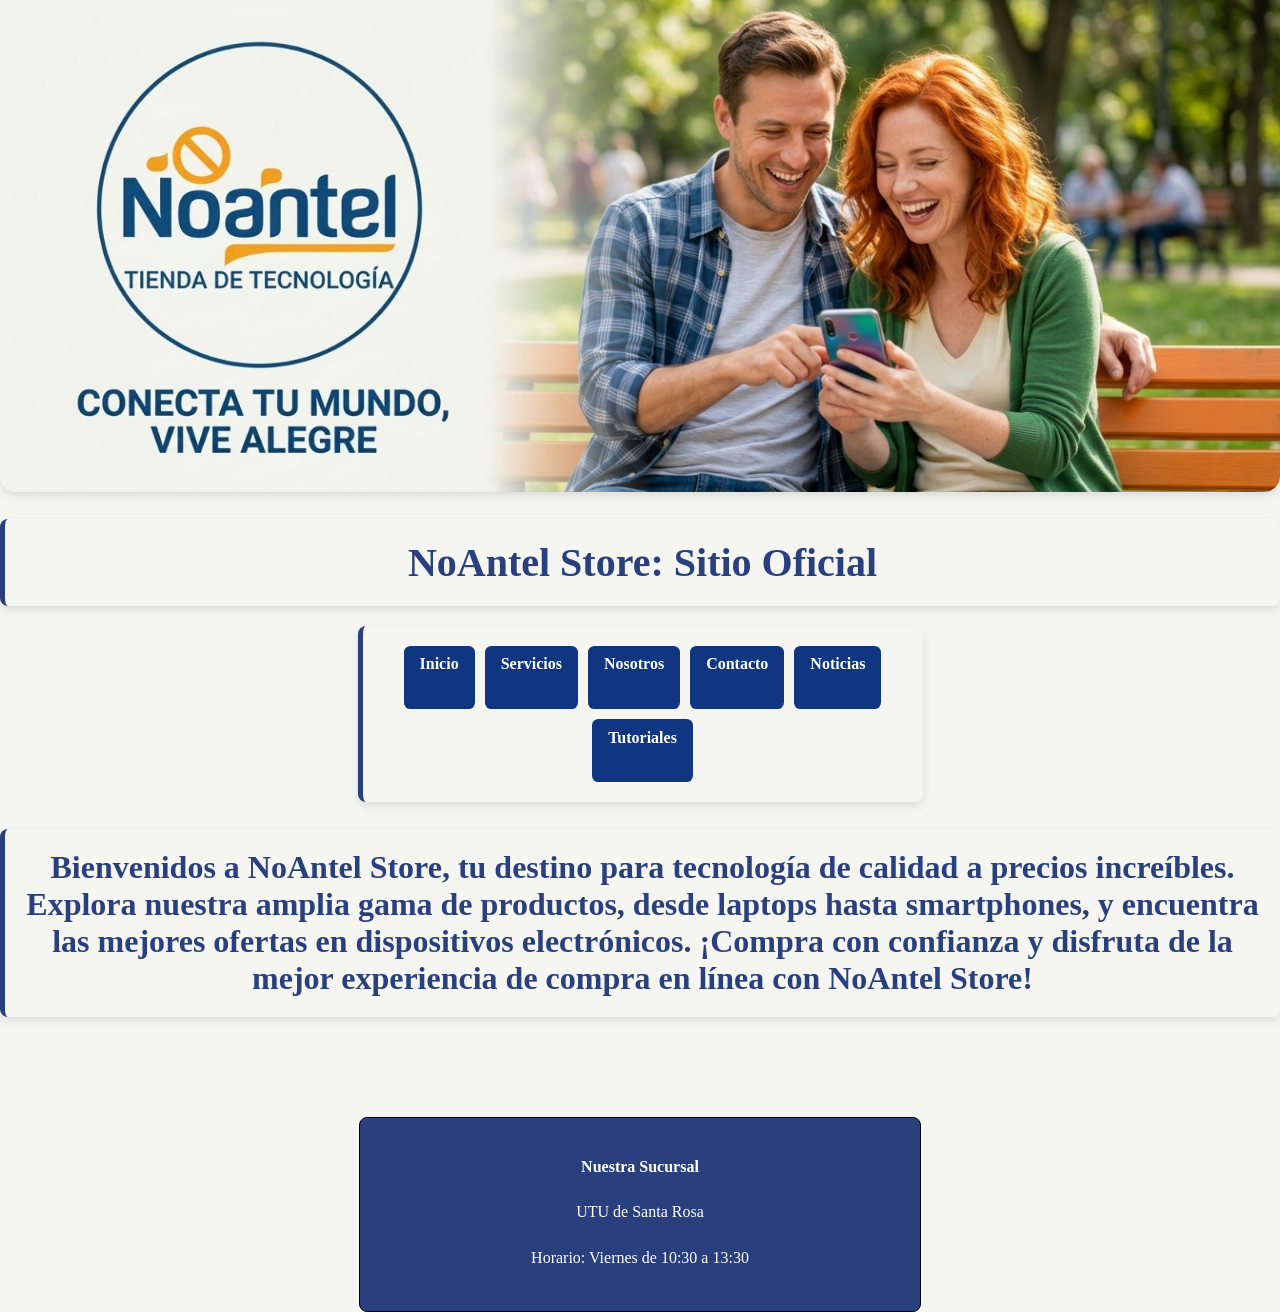
<file: Web/index.html>
<!DOCTYPE html>
<html lang="es">

<head>
    <link rel="icon" href="media/favicon.png" type="image/png">
    <link rel="stylesheet" href="css/styles.css">
    <meta name="viewport" content="width=device-width, initial-scale=1.0">
    <meta charset="UTF-8">
    <title>NoAntel</title>
</head>

<body>
    <header>
        <div class="header-top">
            <img src="media/banner.jpeg" alt="NoAntel Store" class="banner">
        </div>
        <h1 class="color-letra tarjeta">NoAntel Store: Sitio Oficial</h1>
        <nav class="tarjeta">
            <a class="boton" href="index.html">Inicio</a>
            <a class="boton" href="servicios.html">Servicios</a>
            <a class="boton" href="nosotros.html">Nosotros</a>
            <a class="boton" href="contacto.html">Contacto</a>
            <a class="boton" href="noticias.html">Noticias</a>
            <a class="boton" href="tutoriales.html">Tutoriales</a>
        </nav>
        <h2 class="color-letra tarjeta">Bienvenidos a NoAntel Store, tu destino para tecnología de calidad a precios
            increíbles. Explora nuestra amplia gama de productos, desde laptops hasta smartphones, y encuentra las
            mejores ofertas en dispositivos electrónicos. ¡Compra con confianza y disfruta de la mejor experiencia de
            compra en línea con NoAntel Store!</h2>
    </header>
    <main></main>
    <footer>
        <p class="color-footer"><strong>Nuestra Sucursal</strong></p>
        <p class="color-footer">UTU de Santa Rosa</p>
        <p class="color-footer">Horario: Viernes de 10:30 a 13:30</p>
    </footer>
</body>

</html>
</file>
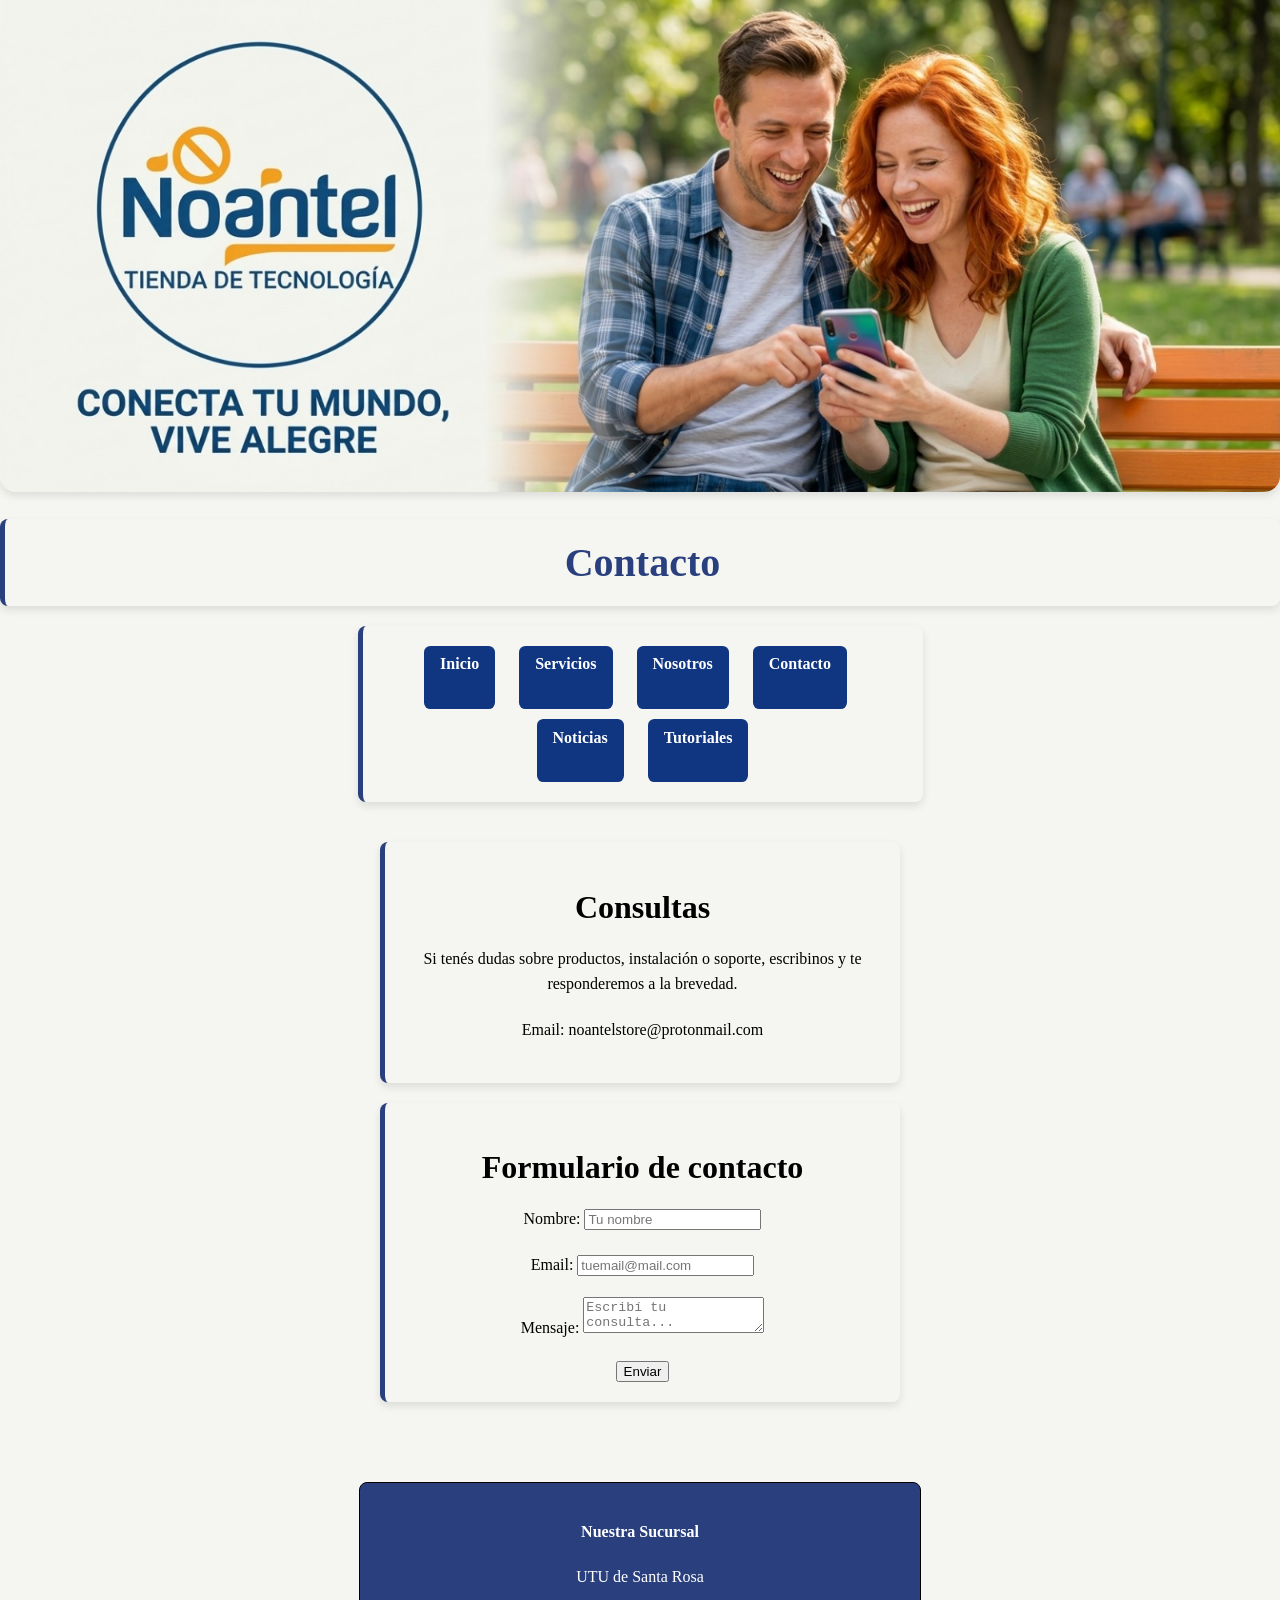
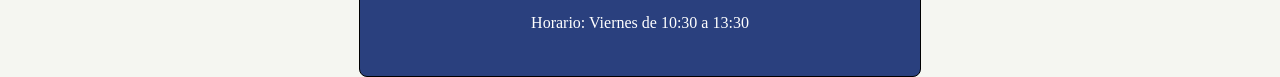
<file: Web/contacto.html>
<!DOCTYPE html>
<html lang="es">
<head>
    <link rel="icon" href="media/favicon.png" type="image/png">
    <link rel="stylesheet" href="css/styles.css">
    <meta name="viewport" content="width=device-width, initial-scale=1.0">
    <meta charset="UTF-8">
    <title>Contacto - NoAntel</title>
</head>
<body>
    <header>
        <div class="header-top">
            <img src="media/banner.jpeg" alt="NoAntel Store" class="banner">
        </div>
        <h1 class="color-letra tarjeta">Contacto</h1>
    </header>
    <nav class="tarjeta">
        <a class="boton" href="index.html"> Inicio </a> &nbsp; 
        <a class="boton" href="servicios.html"> Servicios </a> &nbsp;
        <a class="boton" href="nosotros.html"> Nosotros </a> &nbsp;
        <a class="boton" href="contacto.html"> Contacto </a> &nbsp;
        <a class="boton" href="noticias.html"> Noticias </a> &nbsp;
        <a class="boton" href="tutoriales.html"> Tutoriales </a>
    </nav>
    <main>
        <div class="tarjeta">
            <h2>Consultas</h2>
            <p>Si tenés dudas sobre productos, instalación o soporte, escribinos y te responderemos a la brevedad.</p>
            <p>Email: noantelstore@protonmail.com</p>
        </div>
        <div class="tarjeta">
            <h2>Formulario de contacto</h2>
            <form name="contacto" action="/gracias">
                <p>
                    <label for="nombre">Nombre:</label>
                    <input id="nombre" name="nombre" type="text" placeholder="Tu nombre" required>
                </p>
                <p>
                    <label for="correo">Email:</label>
                    <input id="correo" name="correo" type="email" placeholder="tuemail@mail.com" required>
                </p>
                <p>
                    <label for="mensaje">Mensaje:</label>
                    <textarea id="mensaje" name="mensaje"placeholder="Escribí tu consulta..." required></textarea>
                </p>
                <button type="submit">Enviar</button>
            </form>
        </div>
    </main>

    <footer>
        <p class="color-footer"><strong>Nuestra Sucursal</strong></p>
        <p class="color-footer">UTU de Santa Rosa</p>
        <p class="color-footer">Horario: Viernes de 10:30 a 13:30</p>
    </footer>
        
</body>
</html>
</file>
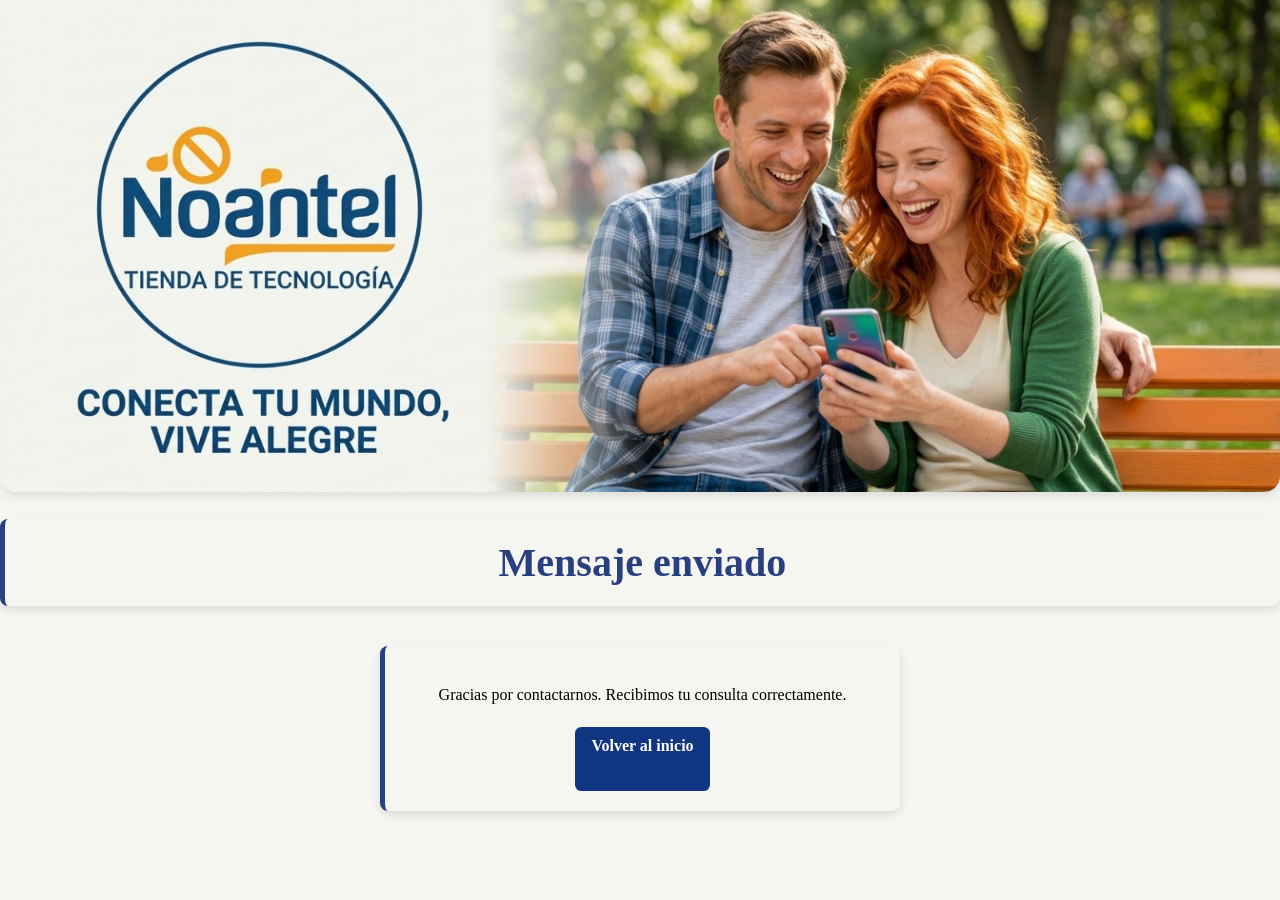
<file: Web/gracias.html>
<!DOCTYPE html>
<html lang="es">
<head>
    <meta charset="UTF-8">
    <meta name="viewport" content="width=device-width, initial-scale=1.0">
    <link rel="icon" href="media/favicon.png" type="image/png">
    <link rel="stylesheet" href="css/styles.css">
    <title>Mensaje enviado - NoAntel</title>
</head>
<body>
    <header>
        <div class="header-top">
            <img src="media/banner.jpeg" alt="NoAntel Store" class="banner">
        </div>
        <h1 class="color-letra tarjeta">Mensaje enviado</h1>
    </header>
    <main>
        <div class="tarjeta">
            <p>Gracias por contactarnos. Recibimos tu consulta correctamente.</p>
            <a class="boton" href="index.html">Volver al inicio</a>
        </div>
    </main>
</body>
</html>
</file>
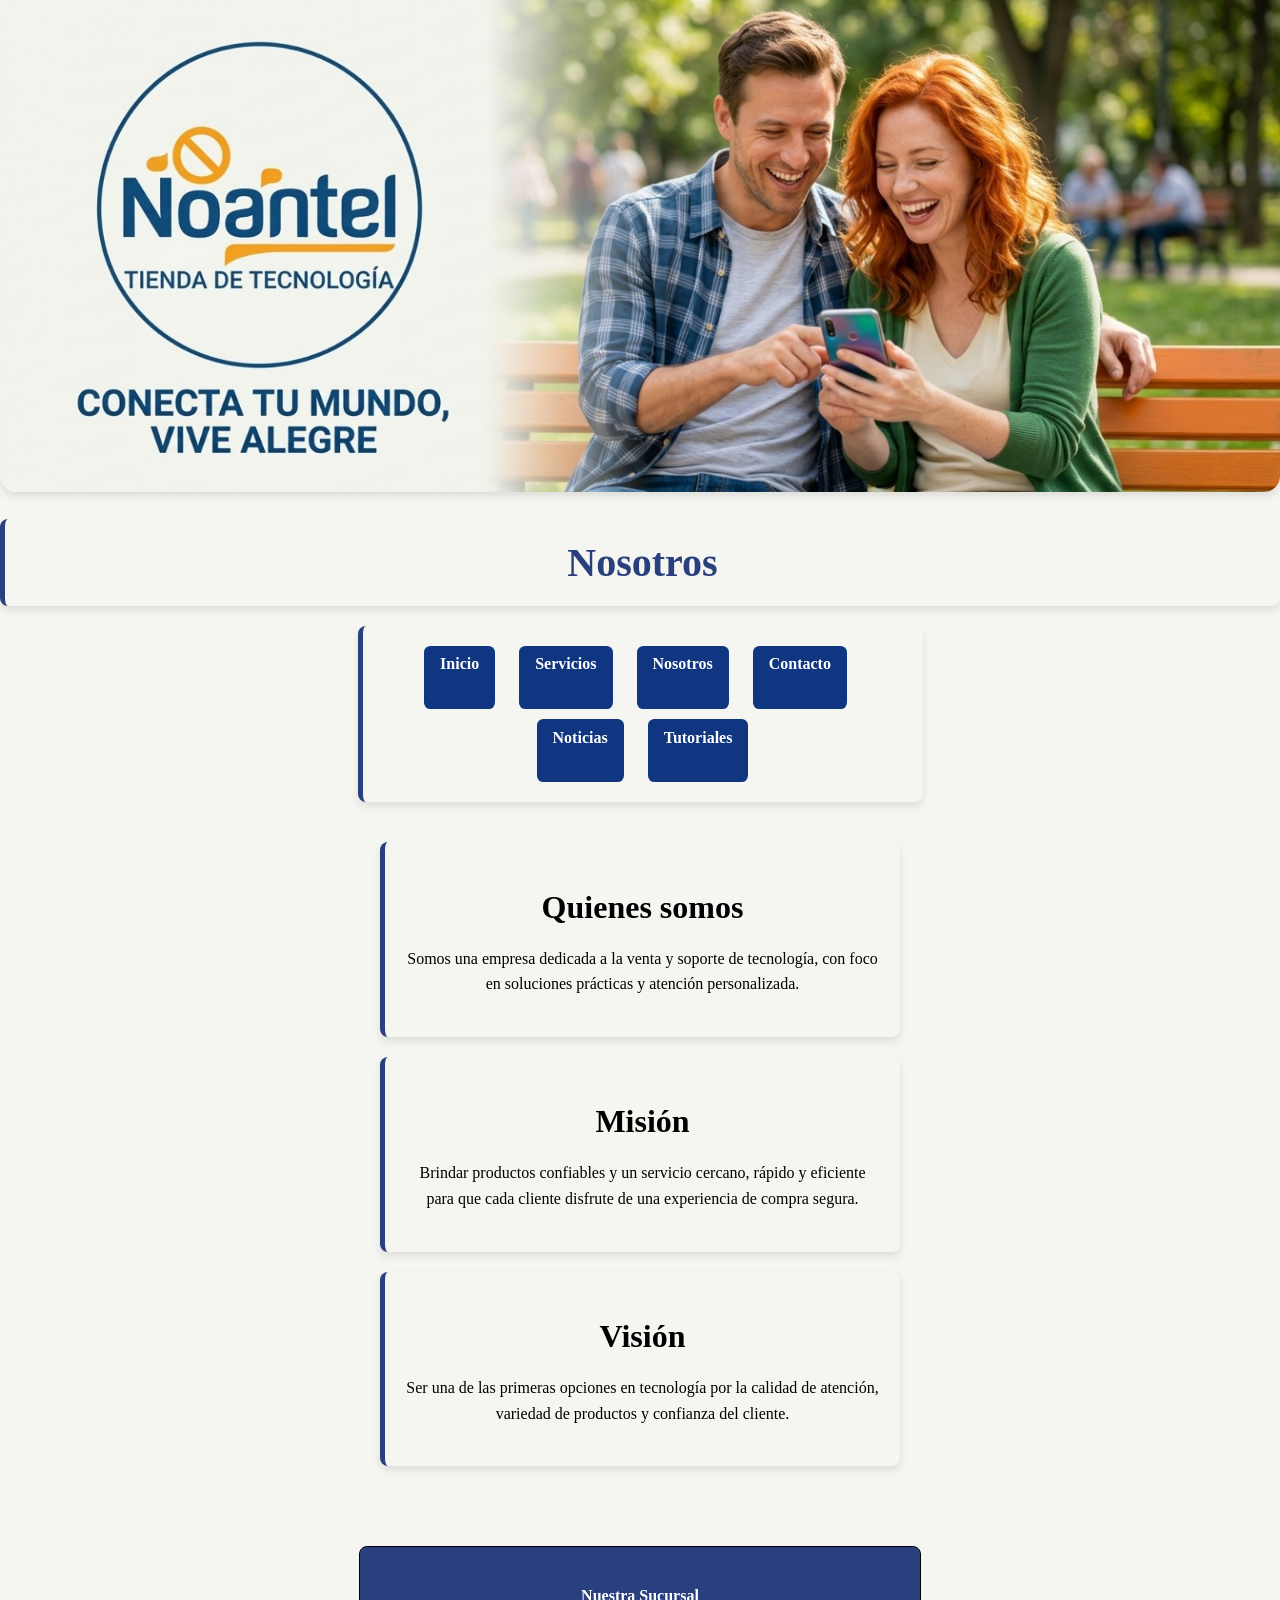
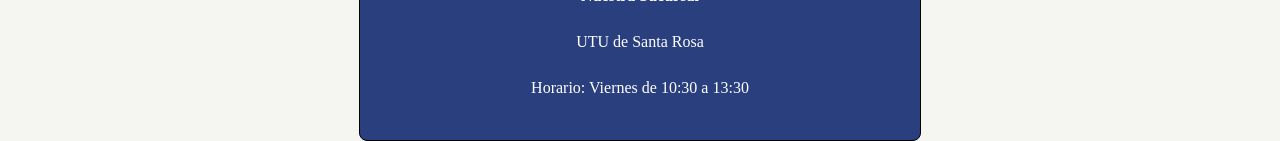
<file: Web/nosotros.html>
<!DOCTYPE html>
<html lang="es">
<head>
    <link rel="icon" href="media/favicon.png" type="image/png">
    <link rel="stylesheet" href="css/styles.css">
    <meta name="viewport" content="width=device-width, initial-scale=1.0">
    <meta charset="UTF-8">
    <title>Nosotros - NoAntel</title>
</head>
<body>
    <header>
        <div class="header-top">
            <img src="media/banner.jpeg" alt="NoAntel Store" class="banner">
        </div>
        <h1 class="color-letra tarjeta">Nosotros</h1>
    </header>
    <nav class="tarjeta">
        <a class="boton" href="index.html"> Inicio </a> &nbsp; 
        <a class="boton" href="servicios.html"> Servicios </a> &nbsp;
        <a class="boton" href="nosotros.html"> Nosotros </a> &nbsp;
        <a class="boton" href="contacto.html"> Contacto </a> &nbsp;
        <a class="boton" href="noticias.html"> Noticias </a> &nbsp;
        <a class="boton" href="tutoriales.html"> Tutoriales </a>
    </nav>
    <main>
        <div class="tarjeta">
            <h2>Quienes somos</h2>
            <p>Somos una empresa dedicada a la venta y soporte de tecnología, con foco en soluciones prácticas y atención personalizada.</p>
        </div>
        <div class="tarjeta">
            <h2>Misión</h2>
            <p>Brindar productos confiables y un servicio cercano, rápido y eficiente para que cada cliente disfrute de una experiencia de compra segura.</p>
        </div>
        <div class="tarjeta">
            <h2>Visión</h2>
            <p>Ser una de las primeras opciones en tecnología por la calidad de atención, variedad de productos y confianza del cliente.</p>
        </div>
    </main>
    <footer>
        <p class="color-footer"><strong>Nuestra Sucursal</strong></p>
        <p class="color-footer">UTU de Santa Rosa</p>
        <p class="color-footer">Horario: Viernes de 10:30 a 13:30</p>
    </footer>
</body>
</html>
</file>
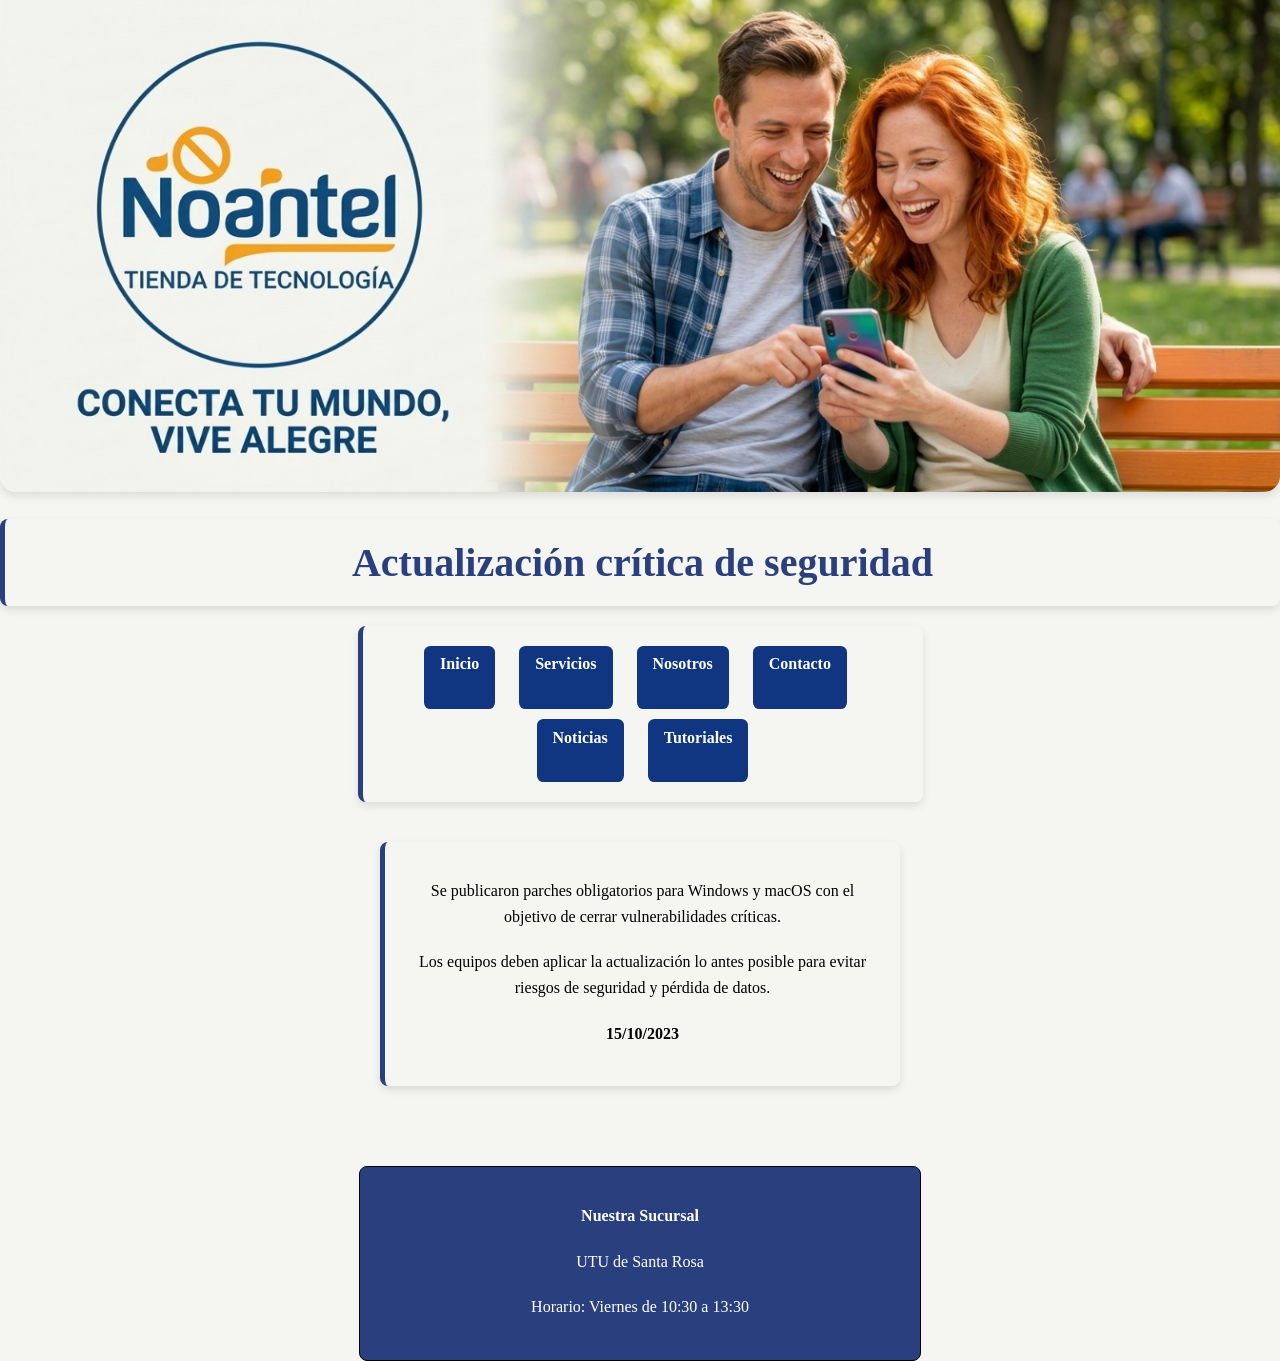
<file: Web/noticia-seguridad.html>
<!DOCTYPE html>
<html lang="es">
<head>
    <link rel="icon" href="media/favicon.png" type="image/png">
    <link rel="stylesheet" href="css/styles.css">
    <meta name="viewport" content="width=device-width, initial-scale=1.0">
    <meta charset="UTF-8">
    <title>Noticia de seguridad - NoAntel</title>
</head>
<body>
    <header>
        <div class="header-top">
            <img src="media/banner.jpeg" alt="NoAntel Store" class="banner">
        </div>
        <h1 class="color-letra tarjeta">Actualización crítica de seguridad</h1>
    </header>
    <nav class="tarjeta">
        <a class="boton" href="index.html"> Inicio </a> &nbsp; 
        <a class="boton" href="servicios.html"> Servicios </a> &nbsp;
        <a class="boton" href="nosotros.html"> Nosotros </a> &nbsp;
        <a class="boton" href="contacto.html"> Contacto </a> &nbsp;
        <a class="boton" href="noticias.html"> Noticias </a> &nbsp;
        <a class="boton" href="tutoriales.html"> Tutoriales </a>
    </nav>
    <main>
        <div class="tarjeta">
            <p>Se publicaron parches obligatorios para Windows y macOS con el objetivo de cerrar vulnerabilidades críticas.</p>
            <p>Los equipos deben aplicar la actualización lo antes posible para evitar riesgos de seguridad y pérdida de datos.</p>
            <p><strong>15/10/2023</strong></p>
        </div>
    </main>
    <footer>
        <p class="color-footer"><strong>Nuestra Sucursal</strong></p>
        <p class="color-footer">UTU de Santa Rosa</p>
        <p class="color-footer">Horario: Viernes de 10:30 a 13:30</p>
    </footer>
</body>
</html>
</file>
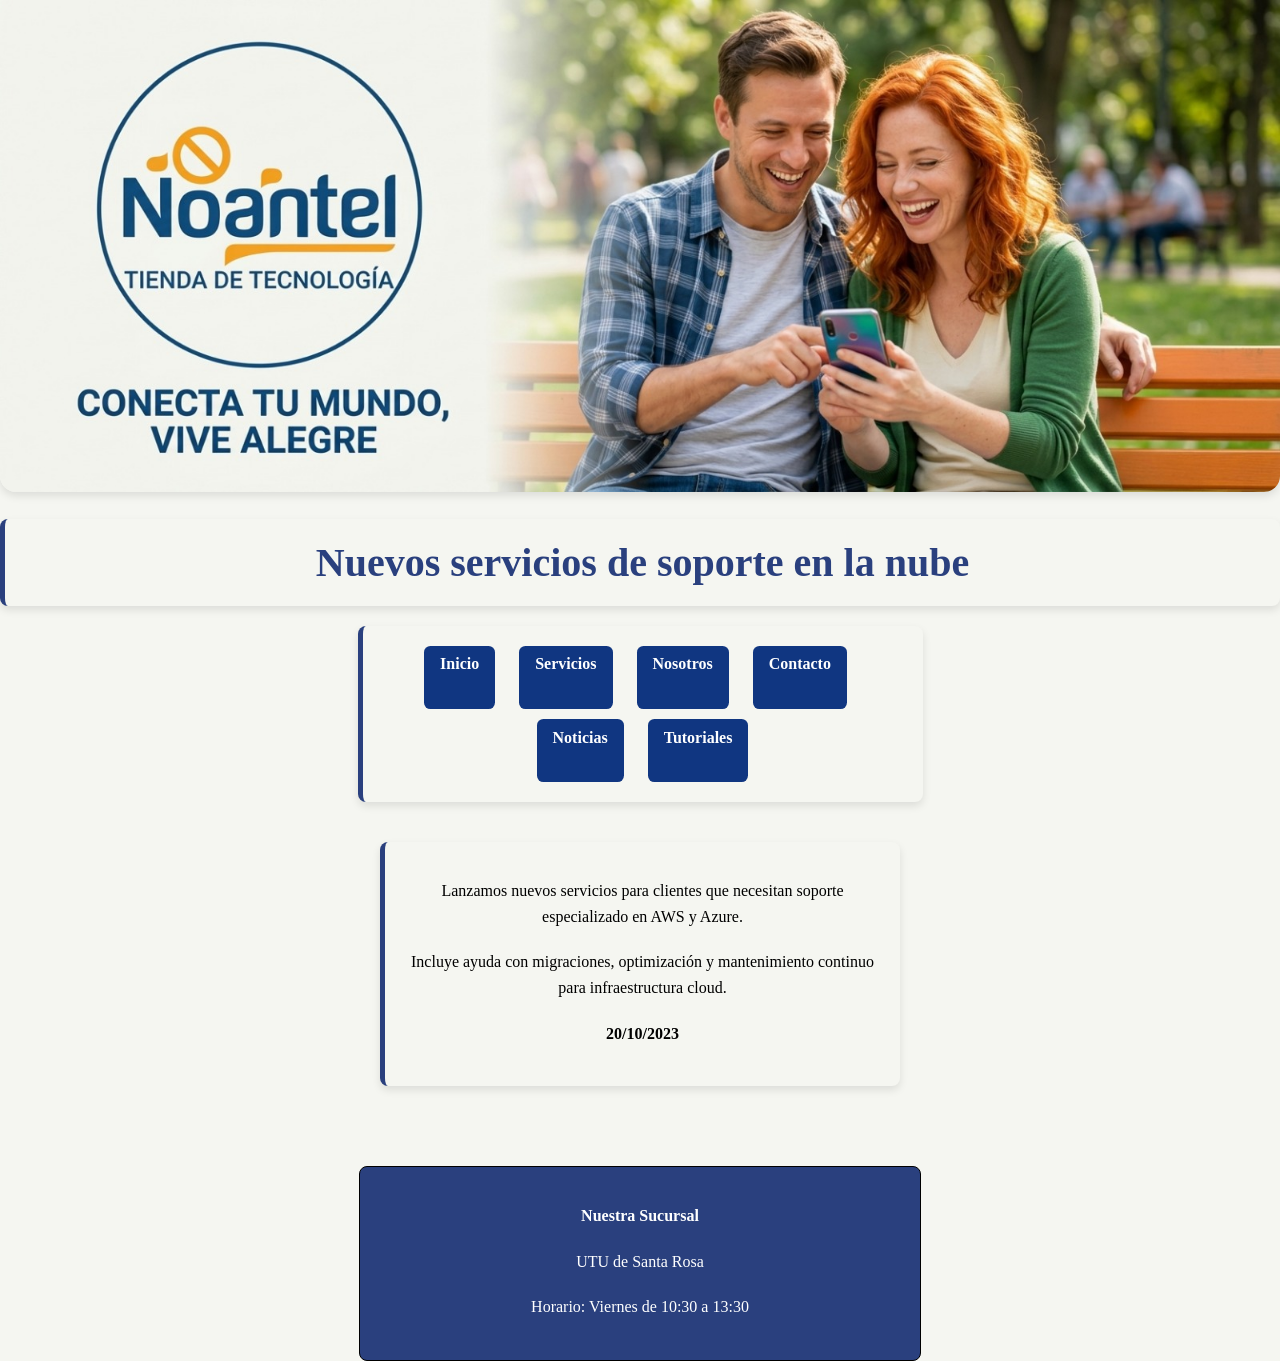
<file: Web/noticia-soporte-nube.html>
<!DOCTYPE html>
<html lang="es">
<head>
    <link rel="icon" href="media/favicon.png" type="image/png">
    <link rel="stylesheet" href="css/styles.css">
    <meta name="viewport" content="width=device-width, initial-scale=1.0">
    <meta charset="UTF-8">
    <title>Soporte en la nube - NoAntel</title>
</head>
<body>
    <header>
        <div class="header-top">
            <img src="media/banner.jpeg" alt="NoAntel Store" class="banner">
        </div>
        <h1 class="color-letra tarjeta">Nuevos servicios de soporte en la nube</h1>
    </header>
    <nav class="tarjeta">
        <a class="boton" href="index.html"> Inicio </a> &nbsp; 
        <a class="boton" href="servicios.html"> Servicios </a> &nbsp;
        <a class="boton" href="nosotros.html"> Nosotros </a> &nbsp;
        <a class="boton" href="contacto.html"> Contacto </a> &nbsp;
        <a class="boton" href="noticias.html"> Noticias </a> &nbsp;
        <a class="boton" href="tutoriales.html"> Tutoriales </a>
    </nav>
    <main>
        <div class="tarjeta">
            <p>Lanzamos nuevos servicios para clientes que necesitan soporte especializado en AWS y Azure.</p>
            <p>Incluye ayuda con migraciones, optimización y mantenimiento continuo para infraestructura cloud.</p>
            <p><strong>20/10/2023</strong></p>
        </div>
    </main>
    <footer>
        <p class="color-footer"><strong>Nuestra Sucursal</strong></p>
        <p class="color-footer">UTU de Santa Rosa</p>
        <p class="color-footer">Horario: Viernes de 10:30 a 13:30</p>
    </footer>
</body>
</html>
</file>
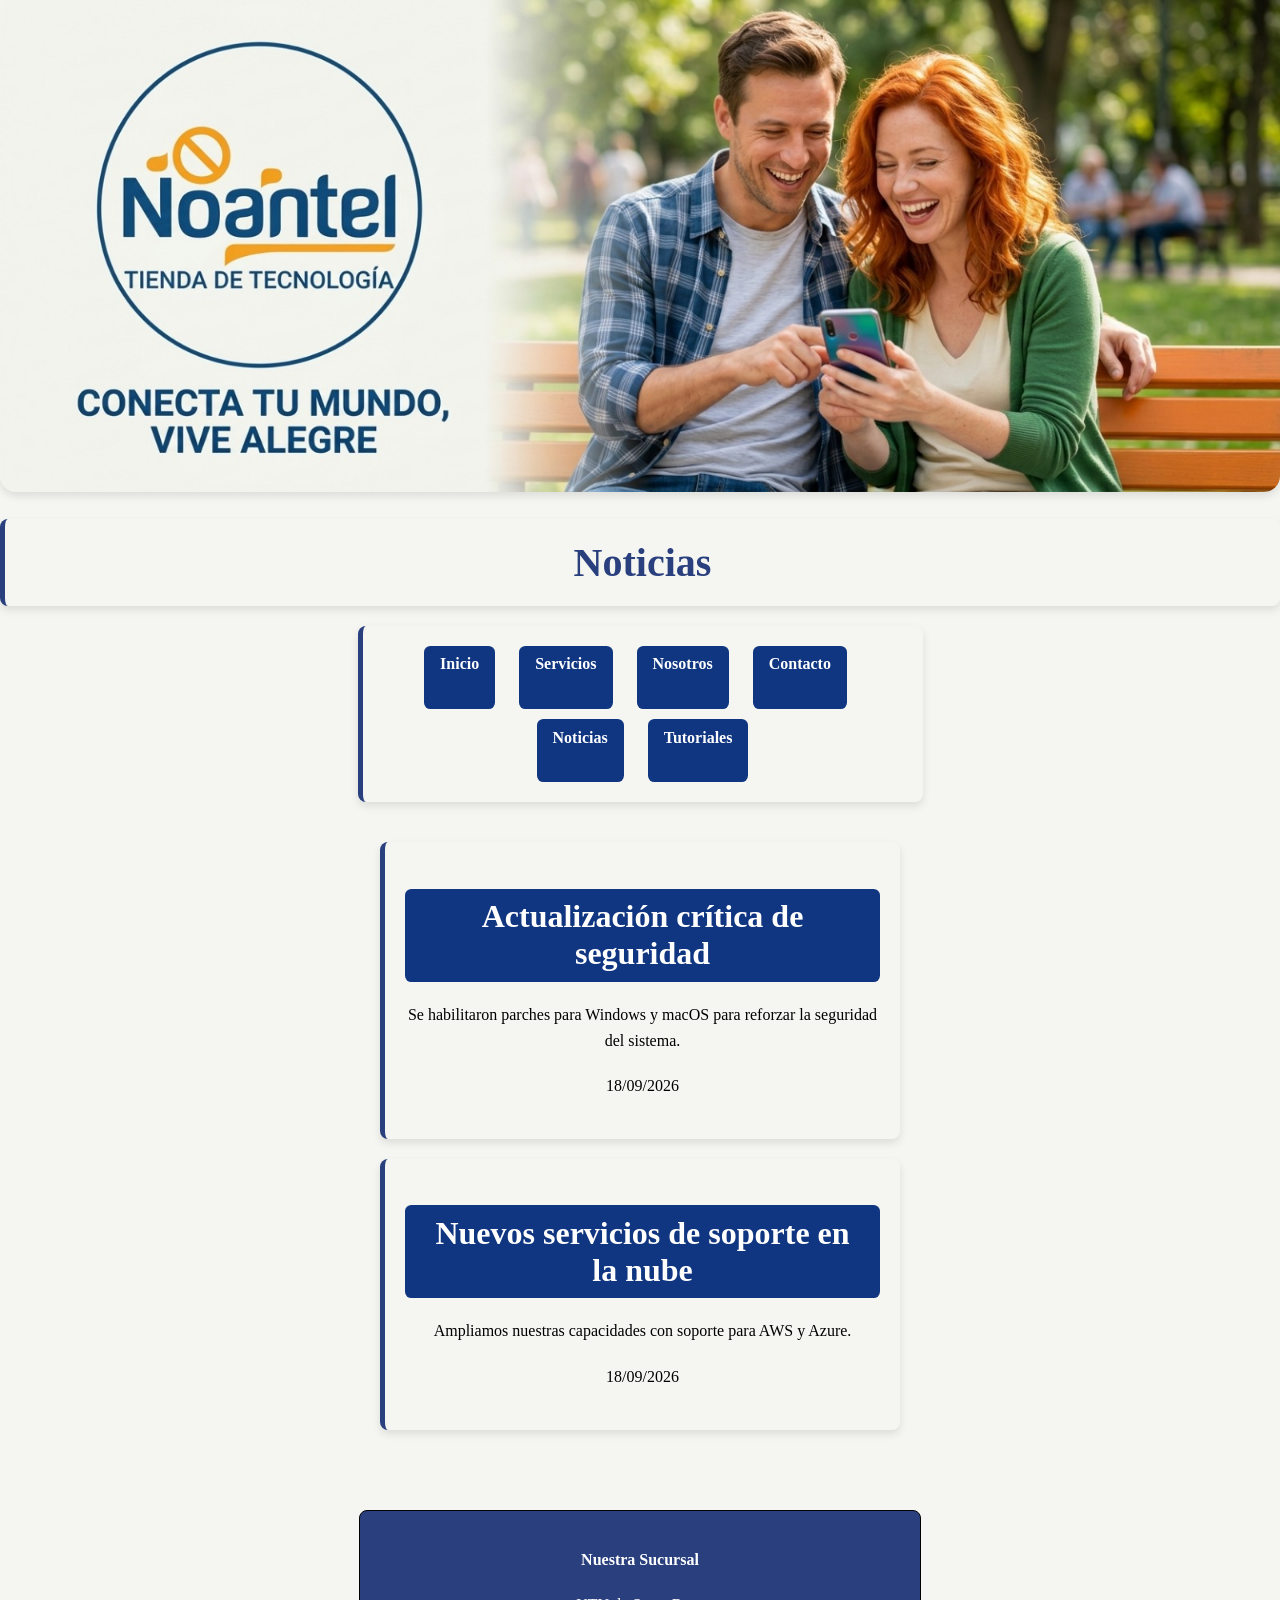
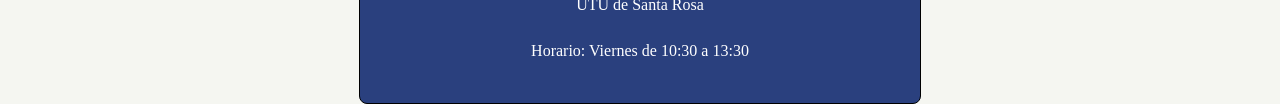
<file: Web/noticias.html>
<!DOCTYPE html>
<html lang="es">
<head>
    <link rel="icon" href="media/favicon.png" type="image/png">
    <link rel="stylesheet" href="css/styles.css">
    <meta name="viewport" content="width=device-width, initial-scale=1.0">
    <meta charset="UTF-8">
    <title>Noticias - NoAntel</title>
</head>
<body>
    <header>
        <div class="header-top">
            <img src="media/banner.jpeg" alt="NoAntel Store" class="banner">
        </div>
        <h1 class="color-letra tarjeta">Noticias</h1>
    </header>
    <nav class="tarjeta">
        <a class="boton" href="index.html"> Inicio </a> &nbsp; 
        <a class="boton" href="servicios.html"> Servicios </a> &nbsp;
        <a class="boton" href="nosotros.html"> Nosotros </a> &nbsp;
        <a class="boton" href="contacto.html"> Contacto </a> &nbsp;
        <a class="boton" href="noticias.html"> Noticias </a> &nbsp;
        <a class="boton" href="tutoriales.html"> Tutoriales </a>
    </nav>
    <main>
        <div class="tarjeta">
            <h2><a class="boton" href="noticia-seguridad.html">Actualización crítica de seguridad</a></h2>
            <p>Se habilitaron parches para Windows y macOS para reforzar la seguridad del sistema.</p>
            <p>18/09/2026</p>
        </div>
        <div class="tarjeta">
            <h2><a class="boton" href="noticia-soporte-nube.html">Nuevos servicios de soporte en la nube</a></h2>
            <p>Ampliamos nuestras capacidades con soporte para AWS y Azure.</p>
            <p>18/09/2026</p>
        </div>
    </main>
    <footer>
        <p class="color-footer"><strong>Nuestra Sucursal</strong></p>
        <p class="color-footer">UTU de Santa Rosa</p>
        <p class="color-footer">Horario: Viernes de 10:30 a 13:30</p>
    </footer>
</body>
</html>
</file>
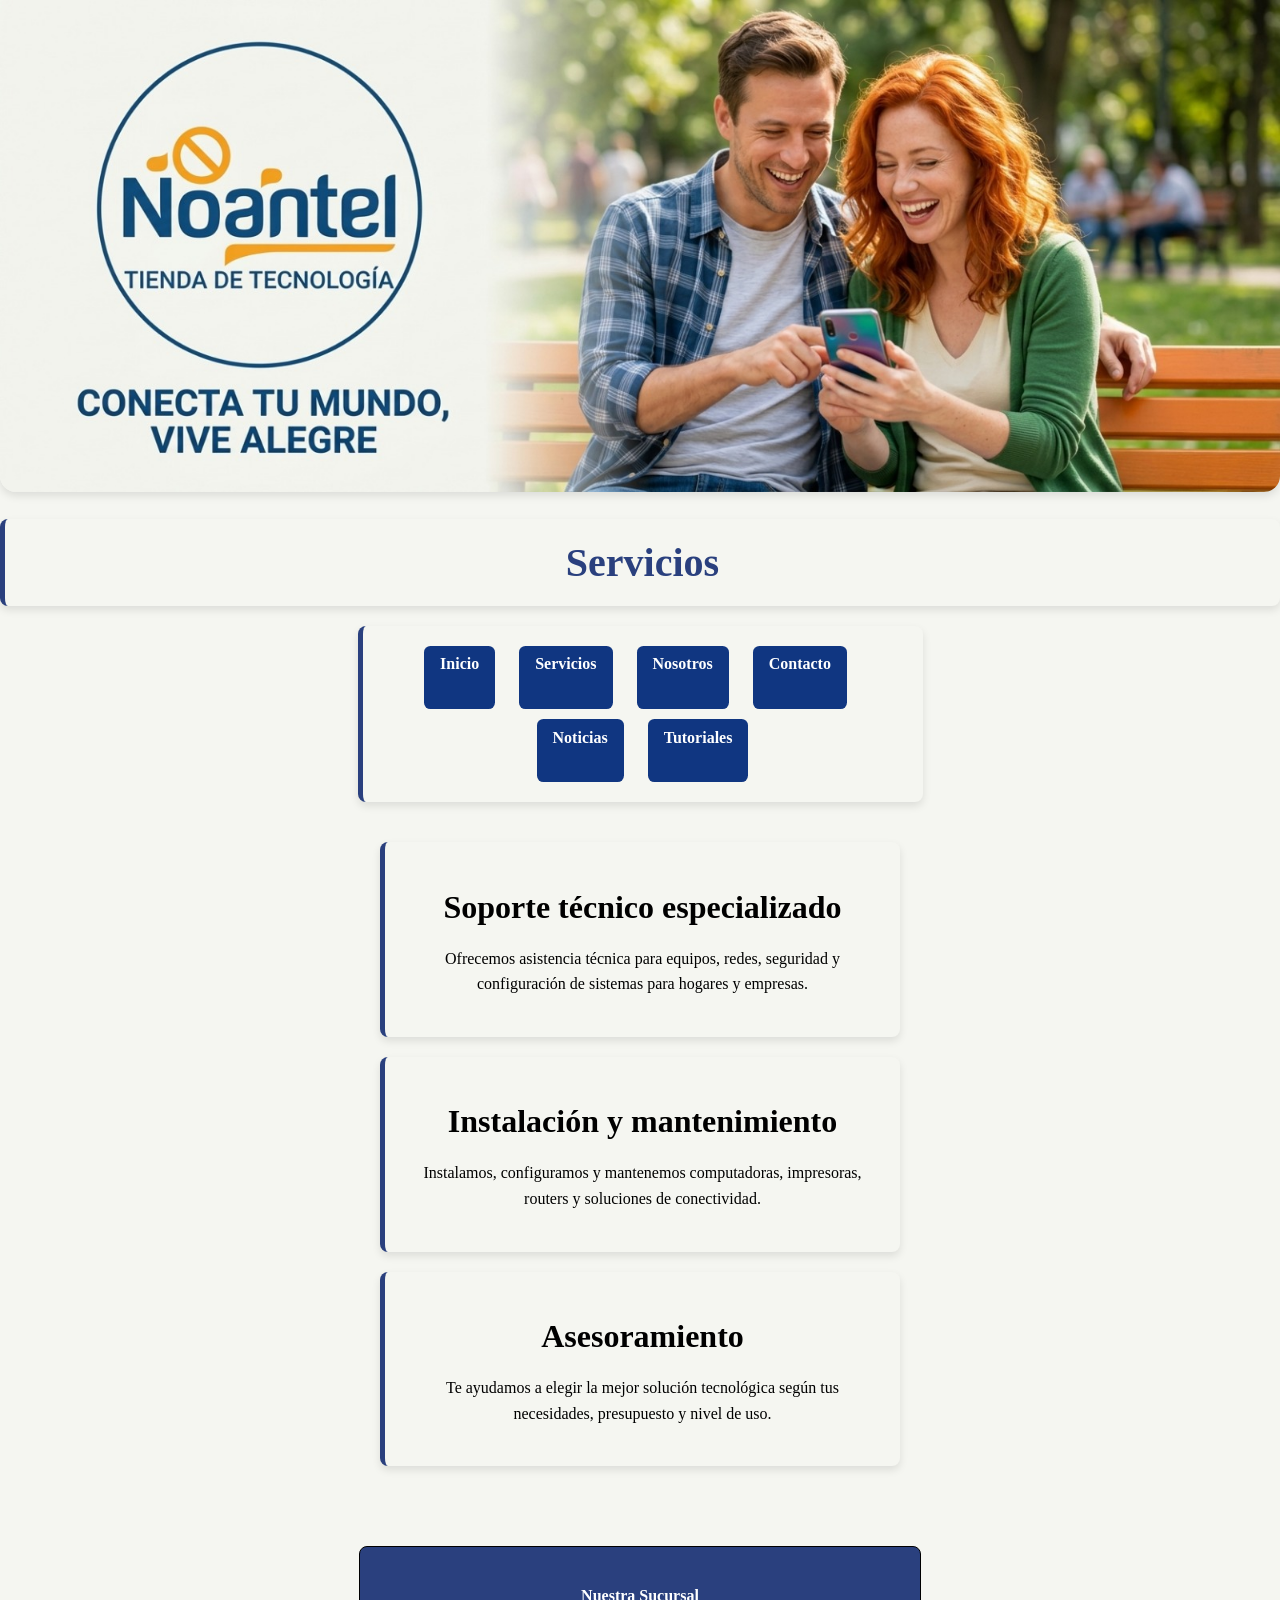
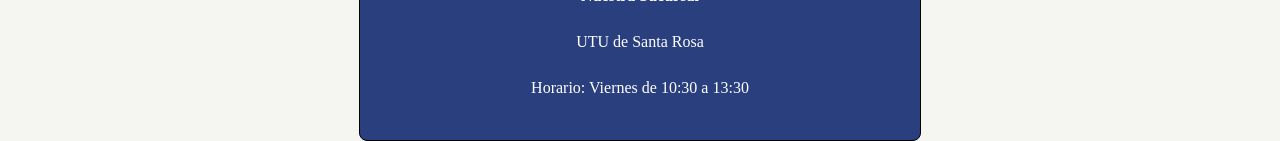
<file: Web/servicios.html>
<!DOCTYPE html>
<html lang="es">
<head>
    <link rel="icon" href="media/favicon.png" type="image/png">
    <link rel="stylesheet" href="css/styles.css">
    <meta name="viewport" content="width=device-width, initial-scale=1.0">
    <meta charset="UTF-8">
    <title>Servicios - NoAntel</title>
</head>
<body>
    <header>
        <div class="header-top">
            <img src="media/banner.jpeg" alt="NoAntel Store" class="banner">
        </div>
        <h1 class="color-letra tarjeta">Servicios</h1>
    </header>
    <nav class="tarjeta">
        <a class="boton" href="index.html"> Inicio </a> &nbsp; 
        <a class="boton" href="servicios.html"> Servicios </a> &nbsp;
        <a class="boton" href="nosotros.html"> Nosotros </a> &nbsp;
        <a class="boton" href="contacto.html"> Contacto </a> &nbsp;
        <a class="boton" href="noticias.html"> Noticias </a> &nbsp;
        <a class="boton" href="tutoriales.html"> Tutoriales </a>
    </nav>
    <main>
        <div class="tarjeta">
            <h2>Soporte técnico especializado</h2>
            <p>Ofrecemos asistencia técnica para equipos, redes, seguridad y configuración de sistemas para hogares y empresas.</p>
        </div>
        <div class="tarjeta">
            <h2>Instalación y mantenimiento</h2>
            <p>Instalamos, configuramos y mantenemos computadoras, impresoras, routers y soluciones de conectividad.</p>
        </div>
        <div class="tarjeta">
            <h2>Asesoramiento</h2>
            <p>Te ayudamos a elegir la mejor solución tecnológica según tus necesidades, presupuesto y nivel de uso.</p>
        </div>
    </main>
    <footer>
        <p class="color-footer"><strong>Nuestra Sucursal</strong></p>
        <p class="color-footer">UTU de Santa Rosa</p>
        <p class="color-footer">Horario: Viernes de 10:30 a 13:30</p>
    </footer>
</body>
</html>
</file>
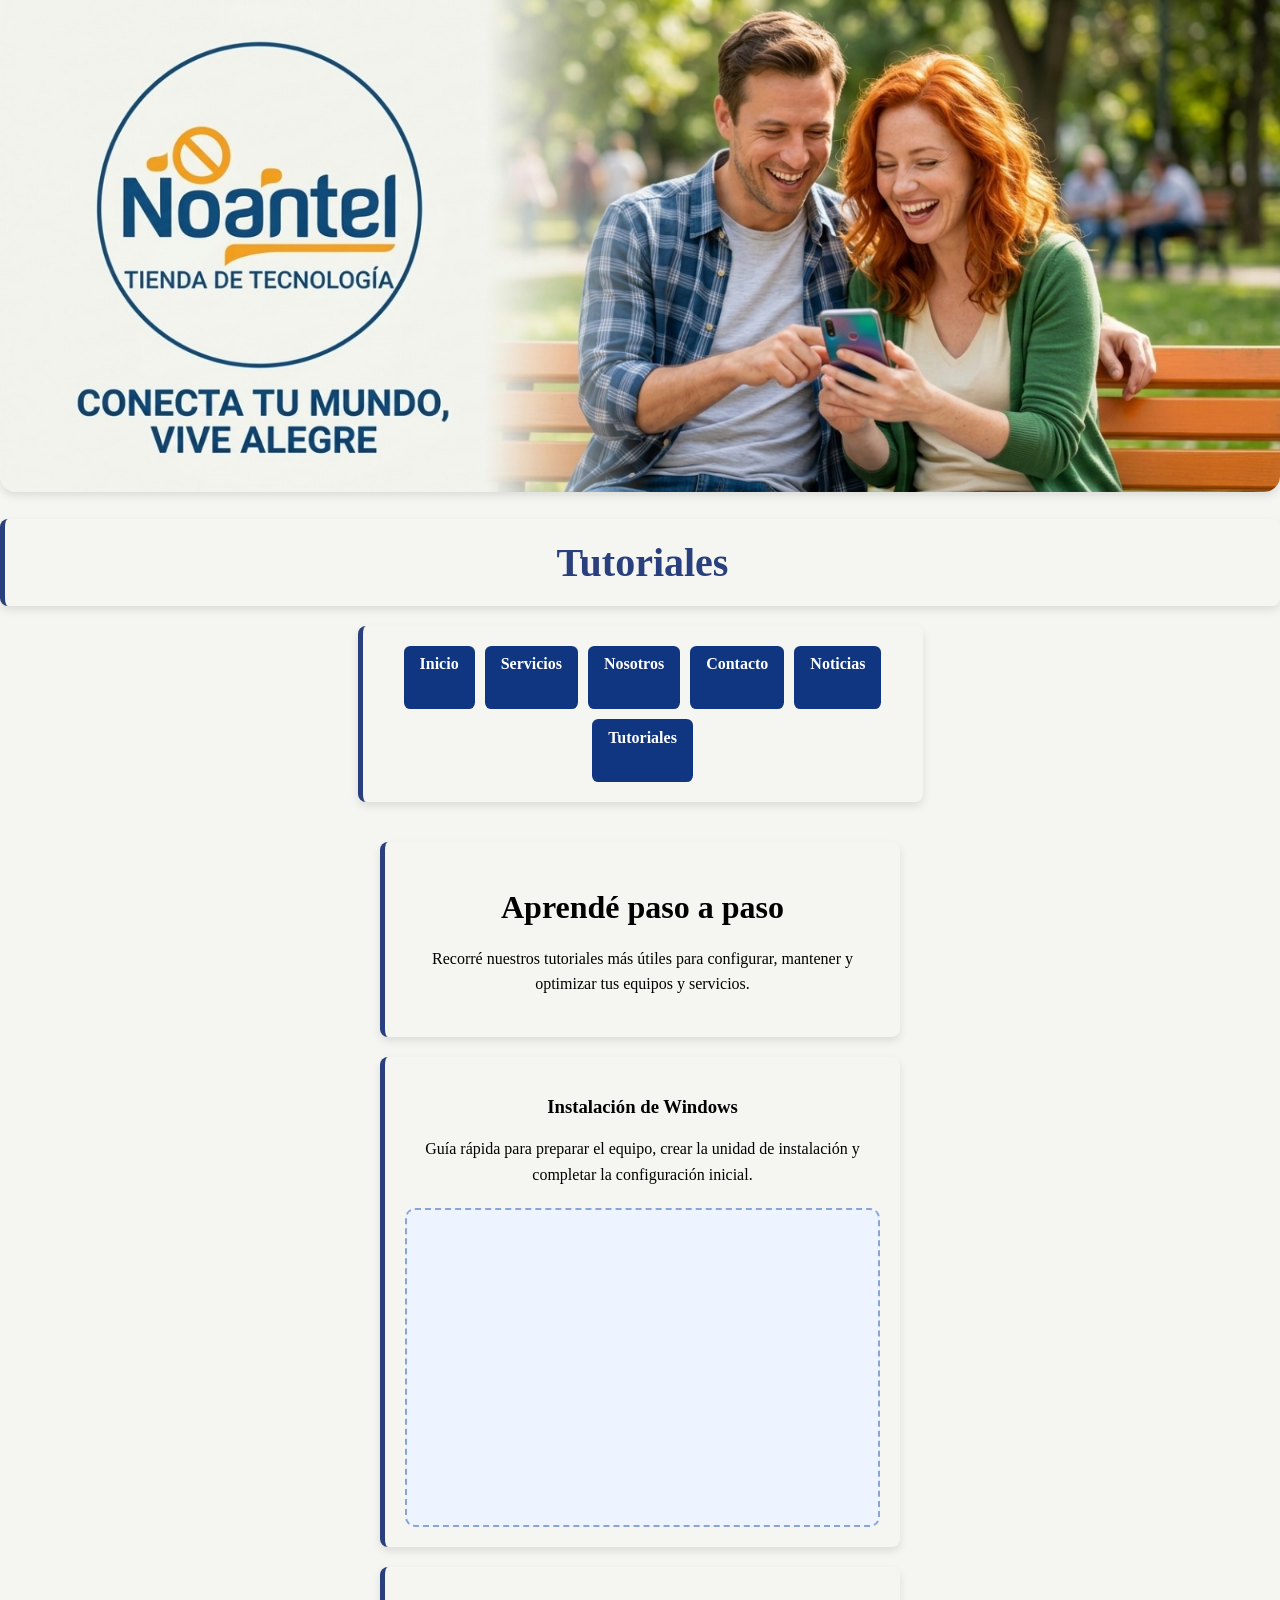
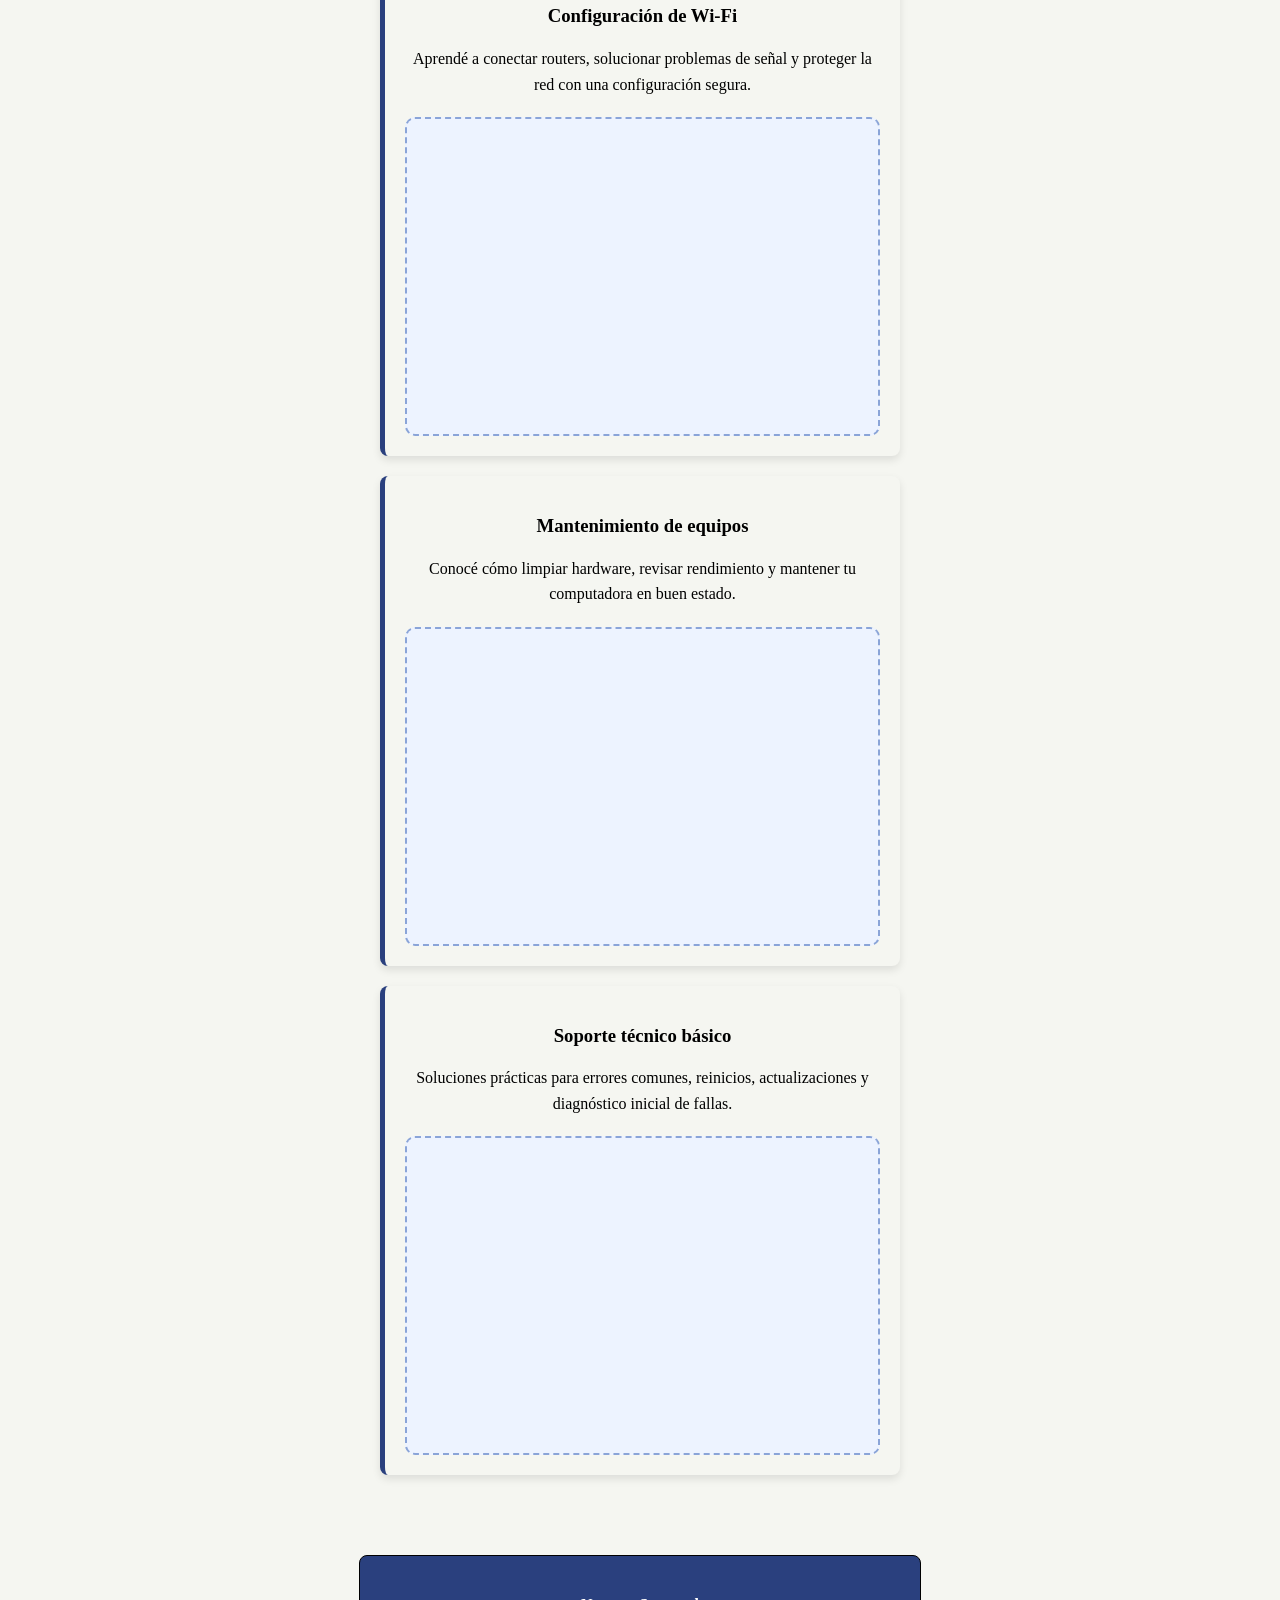
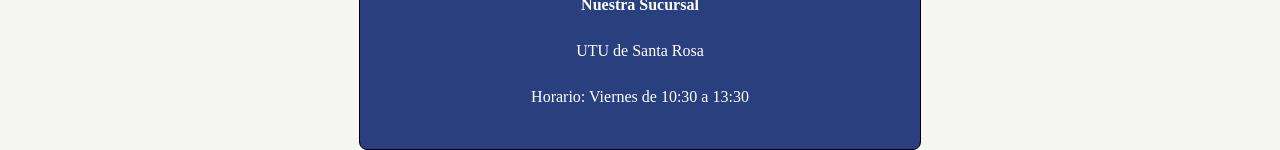
<file: Web/tutoriales.html>
<!DOCTYPE html>
<html lang="es">
<head>
    <link rel="icon" href="media/favicon.png" type="image/png">
    <link rel="stylesheet" href="css/styles.css">
    <meta name="viewport" content="width=device-width, initial-scale=1.0">
    <meta charset="UTF-8">
    <title>Tutoriales - NoAntel</title>
</head>
<body>
    <header>
        <div class="header-top">
            <img src="media/banner.jpeg" alt="NoAntel Store" class="banner">
        </div>
        <h1 class="color-letra tarjeta">Tutoriales</h1>
    </header>

    <nav class="tarjeta">
        <a class="boton" href="index.html">Inicio</a>
        <a class="boton" href="servicios.html">Servicios</a>
        <a class="boton" href="nosotros.html">Nosotros</a>
        <a class="boton" href="contacto.html">Contacto</a>
        <a class="boton" href="noticias.html">Noticias</a>
        <a class="boton" href="tutoriales.html">Tutoriales</a>
    </nav>

    <main>
        <div class="tarjeta">
            <h2>Aprendé paso a paso</h2>
            <p>Recorré nuestros tutoriales más útiles para configurar, mantener y optimizar tus equipos y servicios.</p>
        </div>

        <div class="tarjeta">
            <h3>Instalación de Windows</h3>
            <p>Guía rápida para preparar el equipo, crear la unidad de instalación y completar la configuración inicial.</p>
            <div style="display:flex; align-items:center; justify-content:center; min-height:180px; border:2px dashed #8aa4d8; border-radius:10px; background:#edf3ff; color:#3a4f8a; font-weight:bold;"><iframe width="560" height="315" src="https://www.youtube.com/embed/6oaEGRaW82Q?si=KC9B50mFOxoEYR3M" title="YouTube video player" frameborder="0" allow="accelerometer; autoplay; clipboard-write; encrypted-media; gyroscope; picture-in-picture; web-share" referrerpolicy="strict-origin-when-cross-origin" allowfullscreen></iframe></div>
        </div>

        <div class="tarjeta">
            <h3>Configuración de Wi‑Fi</h3>
            <p>Aprendé a conectar routers, solucionar problemas de señal y proteger la red con una configuración segura.</p>
            <div style="display:flex; align-items:center; justify-content:center; min-height:180px; border:2px dashed #8aa4d8; border-radius:10px; background:#edf3ff; color:#3a4f8a; font-weight:bold;"><iframe width="560" height="315" src="https://www.youtube.com/embed/pmwx40bRMsk?si=CB6kr7TikyygQObC" title="YouTube video player" frameborder="0" allow="accelerometer; autoplay; clipboard-write; encrypted-media; gyroscope; picture-in-picture; web-share" referrerpolicy="strict-origin-when-cross-origin" allowfullscreen></iframe></div>
        </div>

        <div class="tarjeta">
            <h3>Mantenimiento de equipos</h3>
            <p>Conocé cómo limpiar hardware, revisar rendimiento y mantener tu computadora en buen estado.</p>
            <div style="display:flex; align-items:center; justify-content:center; min-height:180px; border:2px dashed #8aa4d8; border-radius:10px; background:#edf3ff; color:#3a4f8a; font-weight:bold;"><iframe width="560" height="315" src="https://www.youtube.com/embed/lUVWu45RpNg?si=qag_K5W4foxer4JT" title="YouTube video player" frameborder="0" allow="accelerometer; autoplay; clipboard-write; encrypted-media; gyroscope; picture-in-picture; web-share" referrerpolicy="strict-origin-when-cross-origin" allowfullscreen></iframe></div>
        </div>

        <div class="tarjeta">
            <h3>Soporte técnico básico</h3>
            <p>Soluciones prácticas para errores comunes, reinicios, actualizaciones y diagnóstico inicial de fallas.</p>
            <div style="display:flex; align-items:center; justify-content:center; min-height:180px; border:2px dashed #8aa4d8; border-radius:10px; background:#edf3ff; color:#3a4f8a; font-weight:bold;"><iframe width="560" height="315" src="https://www.youtube.com/embed/EdwDxBJtBwA?si=cgN-EPntngnUWtKK" title="YouTube video player" frameborder="0" allow="accelerometer; autoplay; clipboard-write; encrypted-media; gyroscope; picture-in-picture; web-share" referrerpolicy="strict-origin-when-cross-origin" allowfullscreen></iframe> </div>
        </div>
    </main>

    <footer>
        <p class="color-footer"><strong>Nuestra Sucursal</strong></p>
        <p class="color-footer">UTU de Santa Rosa</p>
        <p class="color-footer">Horario: Viernes de 10:30 a 13:30</p>
    </footer>
</body>
</html>
</file>
<file: Web/css/styles.css>
:root {
    --color-fondo: #f5f6f1;
    --fuente-principal: "Times New Roman", Times, serif;
    --color-letra: #2a407e;
    --color-footer: #ffffff;
    --color-borde: #2a407e;
    --border-radius: 8px;
    --box-shadow: 0 4px 8px rgba(0, 0, 0, 0.1); /*0 es el desplazamiento horizontal 4px es el desplazamiento vertical 8px es el desenfoque*/
    --padding: 20px;/*añade 20px de separacion entre el borde y el contenido*/
}

.color-letra {
    color: var(--color-letra);
}

.color-footer {
    color: var(--color-footer);
}

.arial {
    font-family: var(--fuente-principal);
}

body {
    /* Limitamos el ancho solo del contenido usando un contenedor interno o ajustando el margin en main/footer */
    margin: 0;
    padding: 0;
    background-color: var(--color-fondo);
    text-align: center;
    font-family: var(--fuente-principal);
}

/* Header para contener el banner ocupando el 100% del ancho de pantalla */
header {
    position: relative;
    width: 100%;
    margin: 0;
    padding: 0;
    z-index: 100;
}

/* El banner se ajusta a todo el ancho disponible manteniendo su proporción */
.banner {
    display: block;
    width: 100%;
    max-width: 1300px; /* Tamaño máximo igual al de tu imagen procesada */
    height: auto;
    margin: 0 auto; /* Centra el banner si la pantalla supera los 1300px */
    object-fit: cover;
    border-radius: 0 0 16px 16px; /* Sutil redondeado en la parte inferior */
    box-shadow: var(--box-shadow);
}

/* Logo pequeño fijo intacto */
.foto-chica {
    position: fixed;
    top: 10px;
    left: 10px;
    width: 150px;
    height: auto;
    margin: 0;
    flex: 0 0 auto;
    z-index: 110;
}

/* Agrupamos el contenido interno para mantener los 65ch de ancho máximo */
main, nav, footer {
    max-width: 65ch;
    margin-left: auto;
    margin-right: auto;
    padding: 20px;
}

.header-top {
    position: relative;
    display: flex;
    align-items: center;
    gap: 18px;
    width: 100%;
    z-index: 100;
}

nav.tarjeta {
    display: flex;
    justify-content: center;
    align-items: center;
    flex-wrap: wrap;
    gap: 10px;
}

h1 {
    font-size: 2.5rem;
    margin-bottom: 20px;
    font-weight: 700;
}

h2 {
    font-size: 2rem;
    margin-bottom: 20px;
    font-weight: 600;
}

p {
    font-size: 1rem;
    line-height: 1.6;
    margin-bottom: 20px;
}

footer {
    margin-top: 40px;
    padding: 20px;
    border: 1px solid black;
    border-radius: 8px;
    background-color: #2a407e;
}

input:focus,
input:hover,
textarea:focus {
    border-color: #2563eb;
    outline: none;
}

.tarjeta {
    background-color: var(--color-fondo);
    padding: var(--padding);
    border-radius: var(--border-radius);
    box-shadow: var(--box-shadow);
    border-left: 5px solid var(--color-borde);
    margin-bottom: 20px;
    margin-left: auto;
    margin-right: auto;
    text-align: center;
}

a.boton {
    display: inline-block;
    min-height: 44px;
    padding: .6rem 1rem;
    background: #103681;
    color: white;
    border-radius: .4rem;
    text-decoration: none;
    font-weight: bold;
    text-align: center;
}

a.boton:hover {
    background: #475569;
}

a.boton:focus {
    outline: 3px solid #f59e0b;
}

@media (max-width: 768px) {
    .header-top {
        flex-direction: column;
    }

    .foto-chica {
        display: block;
        width: 100px;
        height: auto;
        margin: 0 auto 10px auto;
        position: static;
    }

    .banner {
        border-radius: 0;
    }

    body {
        padding-top: 0;
    }
}

/* Styles for the response iframe placed under the form */
#iframe-wrapper {
    max-width: 65ch;
    margin-left: auto;
    margin-right: auto;
    padding: 0;
}

.response-iframe {
    width: 100%;
    height: 140px;
    border: none; /* sin bordes */
    border-radius: 8px;
    box-shadow: none;
}
</file>
